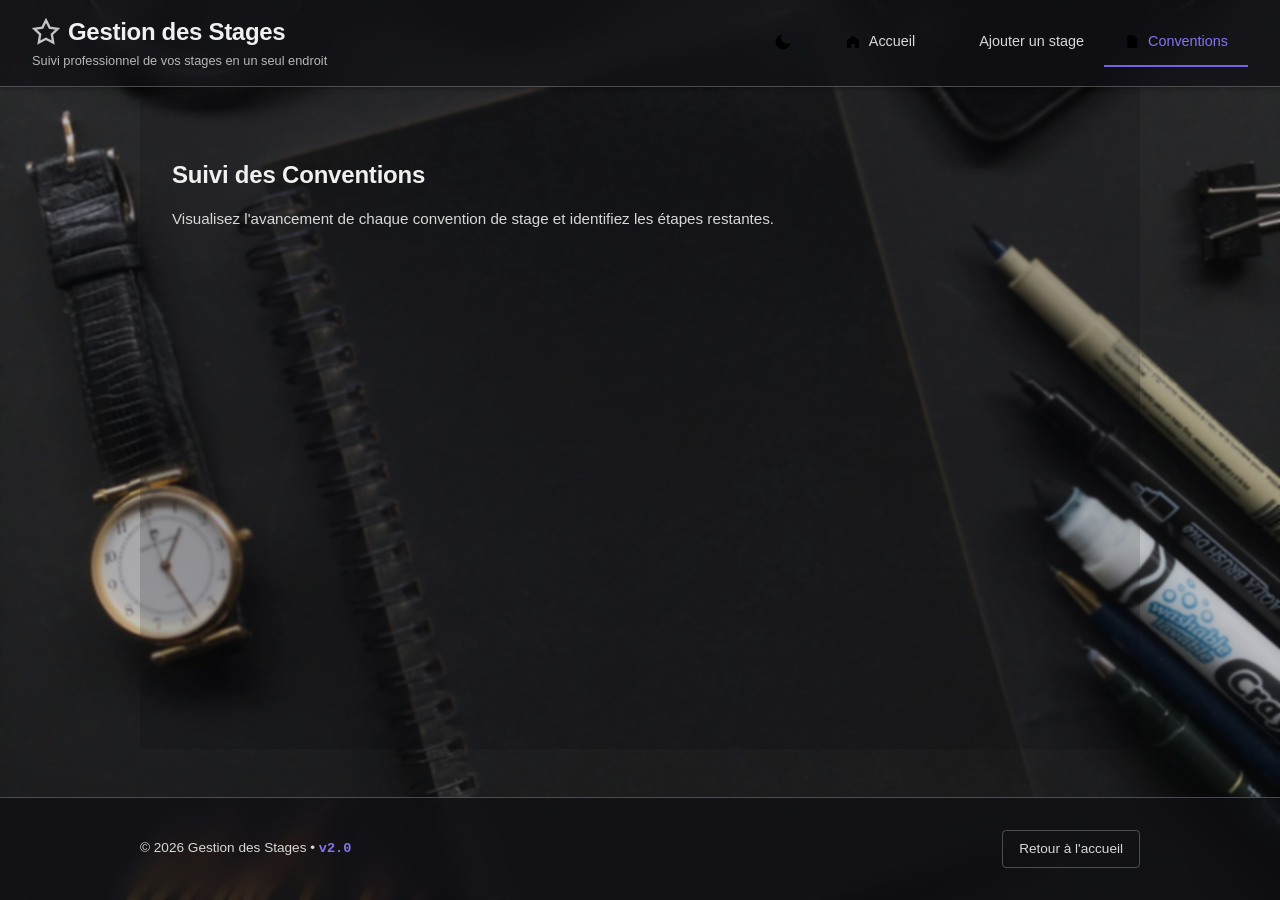
<file: conventions.html>
<!DOCTYPE html>
<html lang="fr">

<head>
    <meta charset="UTF-8">
    <meta name="viewport" content="width=device-width, initial-scale=1.0">
    <meta name="description" content="Suivi détaillé de l'état des conventions de stage.">
    <meta name="theme-color" content="#0f0f1e">
    <title>Suivi des Conventions</title>
    <link rel="icon"
        href="data:image/svg+xml,<svg xmlns='http://www.w3.org/2000/svg' viewBox='0 0 100 100'><text y='75' font-size='75'>✨</text></svg>">
    <link rel="stylesheet" href="style-unified.css">
    <style>
        /* Convention-specific styles */
        .stats-grid {
            display: grid;
            grid-template-columns: repeat(auto-fit, minmax(220px, 1fr));
            gap: var(--space-xl);
            margin-bottom: var(--space-2xl);
        }

        .stat-card {
            background: var(--glass-1);
            border: 1px solid var(--glass-border);
            border-radius: var(--radius-lg);
            padding: var(--space-xl);
            text-align: center;
            backdrop-filter: var(--blur-md);
            -webkit-backdrop-filter: var(--blur-md);
            transition: var(--transition);
            box-shadow: var(--shadow-sm);
            overflow: hidden;
            position: relative;
        }

        .stat-card::before {
            content: '';
            position: absolute;
            inset: 0;
            background: linear-gradient(135deg, rgba(255, 255, 255, 0.1) 0%, rgba(255, 255, 255, 0) 100%);
            pointer-events: none;
        }

        .stat-card:hover {
            border-color: var(--glass-border-hover);
            background: var(--glass-2);
            box-shadow: var(--shadow-glow);
            transform: translateY(-4px);
        }

        .stat-number {
            position: relative;
            z-index: 1;
            font-size: 2.5rem;
            font-weight: 800;
            margin: 0 0 var(--space-sm);
            background: linear-gradient(135deg, var(--primary-light) 0%, var(--accent-cyan) 100%);
            -webkit-background-clip: text;
            -webkit-text-fill-color: transparent;
            background-clip: text;
        }

        .stat-label {
            position: relative;
            z-index: 1;
            color: var(--text-tertiary);
            font-size: 0.9rem;
            font-weight: 600;
            margin: 0;
        }

        .conventions-grid {
            display: grid;
            gap: var(--space-xl);
        }

        .convention-card {
            background: var(--glass-1);
            border: 1px solid var(--glass-border);
            border-radius: var(--radius-lg);
            padding: var(--space-xl);
            backdrop-filter: var(--blur-md);
            -webkit-backdrop-filter: var(--blur-md);
            transition: var(--transition);
            position: relative;
            overflow: hidden;
            box-shadow: var(--shadow-sm);
        }

        .convention-card::before {
            content: '';
            position: absolute;
            inset: 0;
            background: linear-gradient(135deg, rgba(255, 255, 255, 0.08) 0%, rgba(255, 255, 255, 0) 100%);
            pointer-events: none;
        }

        .convention-card:hover {
            border-color: var(--glass-border-hover);
            background: var(--glass-2);
            box-shadow: var(--shadow-glow);
            transform: translateY(-2px);
        }

        .convention-header {
            position: relative;
            z-index: 1;
            display: flex;
            justify-content: space-between;
            align-items: flex-start;
            margin-bottom: var(--space-lg);
            gap: var(--space-md);
            flex-wrap: wrap;
        }

        .convention-header h3 {
            flex: 1;
            min-width: 250px;
            margin: 0;
            color: var(--text-primary);
        }

        .progress-display {
            position: relative;
            z-index: 1;
            margin-bottom: var(--space-lg);
        }

        .progress-info {
            color: var(--text-tertiary);
            font-size: 0.85rem;
            margin-bottom: var(--space-sm);
            font-weight: 500;
        }

        .progress-bar-container {
            display: grid;
            grid-template-columns: repeat(4, 1fr);
            gap: 4px;
            margin-bottom: var(--space-lg);
        }

        .progress-step {
            aspect-ratio: 1;
            border-radius: var(--radius-md);
            background: rgba(255, 255, 255, 0.06);
            border: 1px solid rgba(255, 255, 255, 0.1);
            display: flex;
            align-items: center;
            justify-content: center;
            color: var(--text-tertiary);
            font-weight: 700;
            font-size: 0.75rem;
            transition: var(--transition-fast);
        }

        .progress-step.complete {
            background: linear-gradient(135deg, var(--accent-emerald) 0%, #059669 100%);
            border-color: var(--accent-emerald);
            color: white;
            box-shadow: 0 0 16px rgba(16, 185, 129, 0.3);
        }

        .convention-checklist {
            position: relative;
            z-index: 1;
            background: rgba(255, 255, 255, 0.02);
            border: 1px solid rgba(255, 255, 255, 0.06);
            border-radius: var(--radius-md);
            padding: var(--space-lg);
            margin-bottom: var(--space-lg);
        }

        .convention-checklist ul {
            list-style: none;
            margin: 0;
            padding: 0;
        }

        .convention-checklist li {
            padding: var(--space-sm) 0;
            color: var(--text-secondary);
            font-size: 0.9rem;
            display: flex;
            align-items: center;
            gap: var(--space-md);
        }

        .convention-checklist li::before {
            content: '';
            width: 18px;
            height: 18px;
            border-radius: 4px;
            background: rgba(255, 255, 255, 0.06);
            border: 1px solid rgba(255, 255, 255, 0.12);
            flex-shrink: 0;
            transition: var(--transition-fast);
        }

        .convention-checklist li.done::before {
            background: var(--accent-emerald);
            border-color: var(--accent-emerald);
            content: '✓';
            display: flex;
            align-items: center;
            justify-content: center;
            color: white;
            font-weight: bold;
            font-size: 0.85rem;
        }

        @media (max-width: 768px) {
            .stats-grid {
                grid-template-columns: repeat(2, 1fr);
            }

            .convention-header {
                flex-direction: column;
                align-items: flex-start;
            }
        }
    </style>
</head>

<body>
    <!-- SVG sprite for SF Symbols (reused) -->
    <svg style="display:none;" xmlns="http://www.w3.org/2000/svg">
        <symbol id="sf-home" viewBox="0 0 24 24">
            <path d="M3 9.5l9-7 9 7V20a1 1 0 0 1-1 1h-5v-6H9v6H4a1 1 0 0 1-1-1V9.5z" />
        </symbol>
        <symbol id="sf-plus" viewBox="0 0 24 24">
            <path d="M12 5v14m-7-7h14" stroke-width="2" stroke-linecap="round" />
        </symbol>
        <symbol id="sf-doc" viewBox="0 0 24 24">
            <path d="M6 2h9l5 5v13a1 1 0 0 1-1 1H6a1 1 0 0 1-1-1V3a1 1 0 0 1 1-1z" />
            <path d="M14 2v6h6" />
        </symbol>
        <symbol id="sf-sun" viewBox="0 0 24 24">
            <circle cx="12" cy="12" r="5" />
            <path
                d="M12 1v2m0 18v2m11-11h-2M3 12H1m16.95-6.95l-1.414 1.414M6.464 17.536l-1.414 1.414M17.536 17.536l1.414 1.414M6.464 6.464L5.05 5.05" />
        </symbol>
        <symbol id="sf-moon" viewBox="0 0 24 24">
            <path d="M21 12.79A9 9 0 1 1 11.21 3 7 7 0 0 0 21 12.79z" />
        </symbol>
    </svg>
    <!-- Accessibility skip link -->
    <a href="#main-content" class="skip-link">Aller au contenu principal</a>

    <!-- NoScript fallback -->
    <noscript>
        <div class="noscript-banner">
            <p>JavaScript est requis pour que cette application fonctionne. Veuillez l'activer.</p>
        </div>
    </noscript>

    <!-- HEADER / NAVIGATION -->
    <header class="site-header">
        <div class="header-inner neon-primary">
            <div class="header-branding">
                <h1 class="site-title">
                    <svg class="icon-sparkle" viewBox="0 0 24 24" fill="none" stroke="currentColor" stroke-width="2">
                        <path
                            d="M12 2l3.09 6.26L22 9.27l-5 4.87 1.18 6.88L12 17.77l-6.18 3.25L7 14.14 2 9.27l6.91-1.01L12 2z" />
                    </svg>
                    Gestion des Stages
                </h1>
                <p class="header-tagline">Suivi professionnel de vos stages en un seul endroit</p>
            </div>

            <nav class="site-nav" aria-label="Navigation principale">
                <button id="theme-toggle" class="theme-toggle" aria-label="Activer thème clair" onclick="toggleTheme()">
                    <svg class="icon" width="20" height="20">
                        <use xlink:href="#sf-moon" />
                    </svg>
                </button>
                <button class="nav-toggle" aria-label="Basculer le menu">
                    <span></span><span></span><span></span>
                </button>
                <ul class="nav-menu">
                    <li><a href="index.html" class="nav-link">
                            <svg class="icon" width="20" height="20">
                                <use xlink:href="#sf-home" />
                            </svg>
                            Accueil
                        </a></li>
                    <li><a href="formulaire.html" class="nav-link">
                            <svg class="icon" width="20" height="20">
                                <use xlink:href="#sf-plus" />
                            </svg>
                            Ajouter un stage
                        </a></li>
                    <li><a href="conventions.html" class="nav-link active" aria-current="page">
                            <svg class="icon" width="20" height="20">
                                <use xlink:href="#sf-doc" />
                            </svg>
                            Conventions
                        </a></li>
                </ul>
            </nav>
        </div>
    </header>

    <!-- MAIN CONTENT -->
    <main id="main-content" class="main-container">

        <div class="hero-section neon-primary">
            <h2>Suivi des Conventions</h2>
            <p>Visualisez l'avancement de chaque convention de stage et identifiez les étapes restantes.</p>
        </div>

        <!-- STATISTICS SECTION -->
        <div class="stats-grid" id="stats-grid" role="region" aria-label="Statistiques des conventions">
            <!-- Généré par JavaScript -->
        </div>

        <!-- CONVENTIONS LISTING SECTION -->
        <section class="listings-section">
            <div class="conventions-grid" id="conventions-list" role="region" aria-label="Liste des conventions">
                <!-- Généré par JavaScript -->
            </div>
        </section>

    </main>

    <!-- FOOTER -->
    <footer class="site-footer neon-primary">
        <div class="footer-content">
            <p>&copy; 2026 Gestion des Stages • <span class="version">v2.0</span></p>
            <a href="index.html" class="btn btn-reset">Retour à l'accueil</a>
        </div>
    </footer>

    <!-- TOAST NOTIFICATION CONTAINER -->
    <div id="toast-container" class="toast-container" aria-live="assertive" aria-atomic="true"></div>

    <!-- APPLICATION SCRIPTS -->
    <script src="app.js"></script>
    <script>
        function renderConventions() {
            const stages = getAllStages();
            const container = document.getElementById('conventions-list');
            const statsGrid = document.getElementById('stats-grid');

            const total = stages.length;
            const completed = stages.filter(s =>
                s.convention.sent &&
                s.convention.signedByCo &&
                s.convention.signedByStudent &&
                s.convention.signedByEstablishment
            ).length;
            const inProgress = stages.filter(s =>
                (s.convention.sent || s.convention.signedByCo || s.convention.signedByStudent) &&
                !s.convention.signedByEstablishment
            ).length;
            const notStarted = stages.filter(s =>
                !s.convention.sent &&
                !s.convention.signedByCo &&
                !s.convention.signedByStudent &&
                !s.convention.signedByEstablishment
            ).length;

            statsGrid.innerHTML = `
                <div class="stat-card neon-primary">
                    <p class="stat-number">${total}</p>
                    <p class="stat-label">Stages totaux</p>
                </div>
                <div class="stat-card neon-primary">
                    <p class="stat-number" style="background: linear-gradient(135deg, #10b981 0%, #059669 100%); -webkit-background-clip: text; -webkit-text-fill-color: transparent; background-clip: text;">${completed}</p>
                    <p class="stat-label">✓ Complètes</p>
                </div>
                <div class="stat-card neon-primary">
                    <p class="stat-number" style="background: linear-gradient(135deg, #f97316 0%, #ea580c 100%); -webkit-background-clip: text; -webkit-text-fill-color: transparent; background-clip: text;">${inProgress}</p>
                    <p class="stat-label">⏳ En cours</p>
                </div>
                <div class="stat-card neon-primary">
                    <p class="stat-number" style="color: var(--text-muted);">${notStarted}</p>
                    <p class="stat-label">○ Non démarrées</p>
                </div>
            `;

            if (stages.length === 0) {
                container.innerHTML = `
                    <div class="empty-state neon-primary">
                        <div class="empty-icon">📋</div>
                        <h3>Aucune convention</h3>
                        <p>Commencez par ajouter un stage pour démarrer le suivi des conventions.</p>
                        <a href="formulaire.html" class="btn btn-primary neon-primary">
                            <svg viewBox="0 0 24 24" fill="currentColor"><path d="M19 13h-6v6h-2v-6H5v-2h6V5h2v6h6v2z"/></svg>
                            Ajouter un stage
                        </a>
                    </div>
                `;
                return;
            }

            container.innerHTML = stages.map(stage => {
                const steps = [
                    stage.convention.sent,
                    stage.convention.signedByCo,
                    stage.convention.signedByStudent,
                    stage.convention.signedByEstablishment
                ];
                const completion = steps.filter(Boolean).length;
                const status = completion === 4 ? 'Complète' : completion > 0 ? 'En cours' : 'Non démarrée';
                const statusClass = completion === 4 ? 'positif' : completion > 0 ? 'attente' : 'negatif';

                return `
                    <article class="convention-card neon-primary">
                        <div class="convention-header">
                            <h3>${escapeHtml(stage.student)} — ${escapeHtml(stage.company)}</h3>
                            <span class="stage-badge badge-${statusClass}">${status}</span>
                        </div>
                        
                        <p class="convention-header" style="margin: 0 0 var(--space-lg); color: var(--text-tertiary); font-size: 0.9rem;">
                            ${escapeHtml(stage.classroom)} • Avancement: <strong>${completion}/4</strong>
                        </p>

                        <div class="progress-display">
                            <div class="progress-bar-container">
                                <div class="progress-step ${steps[0] ? 'complete' : ''}">I</div>
                                <div class="progress-step ${steps[1] ? 'complete' : ''}">II</div>
                                <div class="progress-step ${steps[2] ? 'complete' : ''}">III</div>
                                <div class="progress-step ${steps[3] ? 'complete' : ''}">IV</div>
                            </div>
                        </div>

                        <div class="convention-checklist">
                            <ul>
                                <li class="${stage.convention.sent ? 'done' : 'pending'}">
                                    <strong>I.</strong> Convention initiale envoyée
                                </li>
                                <li class="${stage.convention.signedByCo ? 'done' : 'pending'}">
                                    <strong>II.</strong> Convention signée entreprise et tuteur
                                </li>
                                <li class="${stage.convention.signedByStudent ? 'done' : 'pending'}">
                                    <strong>III.</strong> Convention signée étudiant et professeur
                                </li>
                                <li class="${stage.convention.signedByEstablishment ? 'done' : 'pending'}">
                                    <strong>IV.</strong> Convention signée par établissement
                                </li>
                            </ul>
                        </div>

                        <a href="formulaire.html?id=${stage.id}" class="btn btn-primary neon-primary" style="margin-top: var(--space-lg);">
                            <svg viewBox="0 0 24 24" fill="currentColor"><path d="M3 17.25V21h3.75L17.81 9.94l-3.75-3.75L3 17.25z"/></svg>
                            Mettre à jour
                        </a>
                    </article>
                `;
            }).join('');
        }

        document.addEventListener('DOMContentLoaded', () => {
            renderConventions();
            setActiveNav();
        });
    </script>
</body>

</html>
</file>
<file: style-unified.css>
/* ============================================
   THEME PROFESSIONNEL - CORPORATE MINIMALISTE
   ============================================ */

/* Variables - Palette Pro & Sober */
:root {
    /* Palette couleurs professionnelles - ÉCLAIRCIES */
    --primary: #6f63e6;
    --primary-light: #8177f0;
    --primary-dark: #5d51d5;
    --secondary: #5a7a95;

    /* Couleurs accent (très limitées) */
    --accent-success: #2d8659;
    --accent-warning: #c97d2a;
    --accent-error: #a82a2a;
    --accent-info: #5a7a95;

    /* Backgrounds pro - BEAUCOUP PLUS CLAIRS */
    --bg-dark: #0f0f14;
    --bg-darker: #0a0a0f;
    --bg-surface: #1a1a22;
    --bg-surface-hover: #22222d;
    --bg-card: #252530;
    --bg-card-hover: #2d2d3a;

    /* Glass layers - TRANSLUCIDES & LUMINEUX */
    --glass-1: rgba(255, 255, 255, 0.12);
    --glass-2: rgba(255, 255, 255, 0.18);
    --glass-3: rgba(255, 255, 255, 0.22);
    --glass-border: rgba(255, 255, 255, 0.25);
    --glass-border-hover: rgba(255, 255, 255, 0.35);

    /* Texte - PLUS LUMINEUX */
    --text-primary: #f0f0f0;
    --text-secondary: #d8d8d8;
    --text-tertiary: #b8b8b8;
    --text-muted: #a0a0a0;

    /* Borders */
    --border-light: rgba(255, 255, 255, 0.25);
    --border-strong: rgba(255, 255, 255, 0.35);

    /* Shadows - discrets et pro */
    --shadow-xs: 0 1px 2px rgba(0, 0, 0, 0.2);
    --shadow-sm: 0 2px 4px rgba(0, 0, 0, 0.25);
    --shadow-md: 0 4px 8px rgba(0, 0, 0, 0.3);
    --shadow-lg: 0 8px 16px rgba(0, 0, 0, 0.35);

    /* Radius - SOBRE ET RECTANGULAIRE */
    --radius-sm: 2px;
    --radius-md: 4px;
    --radius-lg: 6px;
    --radius-xl: 8px;

    /* Spacing */
    --space-xs: 0.25rem;
    --space-sm: 0.5rem;
    --space-md: 1rem;
    --space-lg: 1.5rem;
    --space-xl: 2rem;
    --space-2xl: 3rem;

    /* Transitions pro */
    --transition-fast: all 0.15s ease-out;
    --transition: all 0.25s ease-out;
    --transition-slow: all 0.4s ease-out;

    /* Blur minimal */
    --blur-sm: blur(4px);
    --blur-md: blur(8px);
    --blur-lg: blur(12px);
}

/* ============================================
   RESET & BASE - TYPOGRAPHIE PRO
   ============================================ */

*,
*::before,
*::after {
    margin: 0;
    padding: 0;
    box-sizing: border-box;
}

html {
    scroll-behavior: smooth;
    -webkit-font-smoothing: antialiased;
    -moz-osx-font-smoothing: grayscale;
    -webkit-text-size-adjust: 100%;
    color-scheme: dark;
}

body {
    display: flex;
    flex-direction: column;
    font-family: -apple-system, BlinkMacSystemFont, 'Segoe UI', 'Roboto', 'Inter', 'SF Pro Display', sans-serif;
    background: linear-gradient(135deg, var(--bg-darker) 0%, var(--bg-dark) 100%);
    color: var(--text-primary);
    line-height: 1.5;
    min-height: 100vh;
    position: relative;
    overflow-x: hidden;
    font-size: 14px;
}

/* Fond avec image scolaire (sobre) */
body::before {
    content: '';
    position: fixed;
    inset: 0;
    background:
        linear-gradient(rgba(15, 15, 20, 0.25), rgba(15, 15, 20, 0.25)),
        url('image/devin-rista-xPA5gpcMiDc-unsplash.jpg') center/cover;
    pointer-events: none;
    z-index: -1;
}

body::after {
    content: '';
    position: fixed;
    inset: 0;
    backdrop-filter: blur(1px);
    -webkit-backdrop-filter: blur(1px);
    pointer-events: none;
    z-index: 0;
}

/* Typographie - Sobres et claires */
h1,
h2,
h3,
h4,
h5,
h6 {
    color: var(--text-primary);
    font-weight: 600;
    line-height: 1.3;
    letter-spacing: -0.2px;
}

h1 {
    font-size: 2rem;
}

h2 {
    font-size: 1.5rem;
    margin-top: var(--space-lg);
}

h3 {
    font-size: 1.125rem;
}

h4 {
    font-size: 1rem;
}

h5 {
    font-size: 0.95rem;
}

h6 {
    font-size: 0.9rem;
}

p {
    color: var(--text-secondary);
    margin-bottom: var(--space-md);
}

a {
    color: var(--primary-light);
    text-decoration: none;
    transition: var(--transition-fast);
}

a:hover {
    color: var(--primary);
}

/* Scrollbar pro */
::-webkit-scrollbar {
    width: 8px;
    height: 8px;
}

::-webkit-scrollbar-track {
    background: rgba(255, 255, 255, 0.02);
}

::-webkit-scrollbar-thumb {
    background: rgba(255, 255, 255, 0.1);
    border-radius: var(--radius-sm);
}

::-webkit-scrollbar-thumb:hover {
    background: rgba(255, 255, 255, 0.15);
}

/* Sélection */
::selection {
    background: var(--primary);
    color: white;
}

input:focus,
textarea:focus,
select:focus {
    outline: none;
    box-shadow: 0 0 0 2px rgba(93, 78, 159, 0.2);
}

/* ============================================
   HEADER & NAVIGATION - RECTANGULAIRE & PRO
   ============================================ */

.site-header {
    position: sticky;
    top: 0;
    z-index: 100;
    background: rgba(15, 15, 20, 0.75);
    backdrop-filter: blur(12px);
    -webkit-backdrop-filter: blur(12px);
    border-bottom: 1px solid var(--glass-border);
    box-shadow: var(--shadow-sm);
}

.header-inner {
    max-width: 1400px;
    margin: 0 auto;
    padding: 1rem var(--space-xl);
    display: flex;
    justify-content: space-between;
    align-items: center;
    flex-wrap: wrap;
    gap: var(--space-xl);
}

.header-branding {
    flex: 1;
    min-width: 280px;
}

.site-title {
    font-size: 1.5rem;
    font-weight: 700;
    letter-spacing: -0.3px;
    margin: 0;
    display: flex;
    align-items: center;
    gap: var(--space-sm);
    color: var(--text-primary);
}

.icon-sparkle {
    width: 28px;
    height: 28px;
    opacity: 0.8;
}

.header-tagline {
    font-size: 0.8rem;
    color: var(--text-tertiary);
    font-weight: 400;
    margin: 0.25rem 0 0 0;
}

/* Navigation sobres */
.site-nav {
    display: flex;
    align-items: center;
    gap: var(--space-lg);
}

.nav-toggle {
    display: none;
    flex-direction: column;
    gap: 4px;
    background: none;
    border: none;
    cursor: pointer;
    padding: 0;
}

.nav-toggle span {
    width: 20px;
    height: 2px;
    background: var(--text-secondary);
    transition: var(--transition-fast);
}

.nav-menu {
    display: flex;
    list-style: none;
    gap: 0;
    margin: 0;
    padding: 0;
}

.nav-link {
    display: flex;
    align-items: center;
    gap: var(--space-sm);
    padding: 0.75rem 1.25rem;
    color: var(--text-secondary);
    text-decoration: none;
    font-weight: 500;
    font-size: 0.9rem;
    border: none;
    border-bottom: 2px solid transparent;
    transition: var(--transition-fast);
    position: relative;
}

.nav-link svg {
    width: 16px;
    height: 16px;
}

.nav-link:hover {
    color: var(--text-primary);
    background: rgba(255, 255, 255, 0.05);
    border-bottom-color: var(--primary);
}

.nav-link.active {
    color: var(--primary-light);
    background: transparent;
    border-bottom-color: var(--primary);
}

.theme-toggle {
    background: transparent;
    border: none;
    padding: 0.5rem;
    color: var(--text-secondary);
    cursor: pointer;
    transition: var(--transition-fast);
}

.theme-toggle:hover {
    color: var(--text-primary);
}

/* ============================================
   MAIN CONTAINER & LAYOUT
   ============================================ */

.main-container {
    flex: 1;
    position: relative;
    z-index: 1;
    max-width: 1000px;
    margin: 0 auto;
    padding: var(--space-2xl) var(--space-xl);
    width: 100%;
}

.main-container::before {
    content: '';
    position: absolute;
    inset: 0;
    background: rgba(10, 10, 14, 0.15);
    backdrop-filter: blur(1px);
    -webkit-backdrop-filter: blur(1px);
    pointer-events: none;
    z-index: -1;
}

/* ============================================
   CARDS & CONTAINERS - RECTANGULAIRES & SOBRES
   ============================================ */

.glass-box {
    background: var(--glass-1);
    border: 1px solid var(--glass-border);
    border-radius: var(--radius-lg);
    padding: var(--space-xl);
    transition: var(--transition);
    overflow: hidden;
    position: relative;
    box-shadow: var(--shadow-sm);
}

.glass-box::before {
    content: '';
    position: absolute;
    inset: 0;
    background: linear-gradient(135deg,
            rgba(255, 255, 255, 0.02) 0%,
            rgba(255, 255, 255, 0) 100%);
    pointer-events: none;
}

.glass-box:hover {
    border-color: var(--glass-border-hover);
    background: var(--glass-2);
    box-shadow: var(--shadow-md);
}

.glass-lg {
    padding: var(--space-2xl);
}

.glass-content {
    position: relative;
    z-index: 1;
}

/* Hero section */
.hero-section {
    margin-bottom: var(--space-2xl);
}

.hero-section h2 {
    font-size: 1.5rem;
    margin-bottom: var(--space-md);
}

.hero-section p {
    font-size: 0.95rem;
    color: var(--text-secondary);
    line-height: 1.6;
}

/* ============================================
   STATS & CARDS
   ============================================ */

.stats-section {
    margin-bottom: var(--space-2xl);
}

.stats-grid {
    display: grid;
    grid-template-columns: repeat(auto-fit, minmax(200px, 1fr));
    gap: var(--space-lg);
}

.stat-card {
    background: var(--glass-1);
    border: 1px solid var(--glass-border);
    border-radius: var(--radius-lg);
    padding: 1.5rem;
    text-align: center;
    backdrop-filter: var(--blur-md);
    -webkit-backdrop-filter: var(--blur-md);
    transition: var(--transition);
    box-shadow: var(--shadow-sm);
    position: relative;
    overflow: hidden;
}

.stat-card::before {
    content: '';
    position: absolute;
    inset: 0;
    background: linear-gradient(135deg, rgba(255, 255, 255, 0.03) 0%, transparent 100%);
    pointer-events: none;
}

.stat-card:hover {
    border-color: var(--glass-border-hover);
    background: var(--glass-2);
    box-shadow: var(--shadow-md);
}

.stat-number {
    position: relative;
    z-index: 1;
    font-size: 1.75rem;
    font-weight: 700;
    margin: 0 0 0.5rem 0;
    color: var(--primary-light);
}

.stat-label {
    position: relative;
    z-index: 1;
    color: var(--text-tertiary);
    font-size: 0.8rem;
    font-weight: 500;
    margin: 0;
    text-transform: uppercase;
    letter-spacing: 0.5px;
}

/* Stage cards */
.stage {
    background: var(--glass-1);
    border: 1px solid var(--glass-border);
    border-radius: var(--radius-lg);
    padding: var(--space-xl);
    backdrop-filter: var(--blur-md);
    -webkit-backdrop-filter: var(--blur-md);
    transition: var(--transition);
    position: relative;
    overflow: hidden;
    box-shadow: var(--shadow-sm);
}

.stage::before {
    content: '';
    position: absolute;
    inset: 0;
    background: linear-gradient(135deg, rgba(255, 255, 255, 0.02) 0%, transparent 100%);
    pointer-events: none;
}

.stage:hover {
    border-color: var(--glass-border-hover);
    background: var(--glass-2);
    box-shadow: var(--shadow-md);
    transform: translateY(-1px);
}

.stage-header {
    position: relative;
    z-index: 1;
    display: flex;
    justify-content: space-between;
    align-items: flex-start;
    margin-bottom: var(--space-lg);
    gap: var(--space-md);
}

.stage h3 {
    font-size: 1.1rem;
    font-weight: 600;
    color: var(--text-primary);
    margin: 0;
    flex: 1;
}

.stage-badge {
    padding: 0.35rem 0.75rem;
    border-radius: var(--radius-sm);
    font-size: 0.75rem;
    font-weight: 600;
    white-space: nowrap;
    text-transform: uppercase;
    letter-spacing: 0.3px;
}

.badge-positif {
    background: rgba(45, 134, 89, 0.15);
    color: #2d8659;
    border: 1px solid rgba(45, 134, 89, 0.3);
}

.badge-negatif {
    background: rgba(168, 42, 42, 0.15);
    color: #a82a2a;
    border: 1px solid rgba(168, 42, 42, 0.3);
}

.badge-attente {
    background: rgba(201, 125, 42, 0.15);
    color: #c97d2a;
    border: 1px solid rgba(201, 125, 42, 0.3);
}

.stage-meta {
    color: var(--text-tertiary);
    font-size: 0.85rem;
    margin: 0 0 var(--space-lg) 0;
    position: relative;
    z-index: 1;
}

.stage-details {
    display: grid;
    grid-template-columns: repeat(auto-fit, minmax(180px, 1fr));
    gap: var(--space-md);
    margin-bottom: var(--space-lg);
    position: relative;
    z-index: 1;
}

.detail-item {
    padding: var(--space-md);
    background: rgba(255, 255, 255, 0.02);
    border: 1px solid var(--glass-border);
    border-radius: var(--radius-md);
    transition: var(--transition-fast);
}

.detail-item:hover {
    background: rgba(255, 255, 255, 0.04);
    border-color: var(--glass-border-hover);
}

.detail-label {
    display: block;
    color: var(--primary-light);
    font-size: 0.65rem;
    text-transform: uppercase;
    font-weight: 600;
    letter-spacing: 0.4px;
    margin-bottom: 0.25rem;
}

.detail-value {
    color: var(--text-secondary);
    font-size: 0.9rem;
    font-weight: 500;
}

.convention-checklist {
    position: relative;
    z-index: 1;
    background: rgba(255, 255, 255, 0.01);
    padding: var(--space-lg);
    border-radius: var(--radius-md);
    border: 1px solid var(--glass-border);
    margin-bottom: var(--space-lg);
}

.convention-checklist ul {
    list-style: none;
    margin: 0;
    padding: 0;
}

.convention-checklist li {
    padding: 0.5rem 0;
    color: var(--text-secondary);
    font-size: 0.9rem;
    display: flex;
    align-items: center;
    gap: var(--space-sm);
}

.convention-checklist li::before {
    content: '';
    width: 14px;
    height: 14px;
    border-radius: 2px;
    background: rgba(255, 255, 255, 0.05);
    border: 1px solid var(--glass-border);
    flex-shrink: 0;
}

.convention-checklist li.done::before {
    background: var(--accent-success);
    border-color: var(--accent-success);
    content: '✓';
    display: flex;
    align-items: center;
    justify-content: center;
    color: white;
    font-weight: bold;
    font-size: 0.7rem;
}

.stage-actions {
    position: relative;
    z-index: 1;
    display: flex;
    gap: var(--space-md);
    flex-wrap: wrap;
}

/* ============================================
   BUTTONS - RECTANGULAIRES & SOBRES
   ============================================ */

.btn {
    padding: 0.65rem 1.5rem;
    border: 1px solid transparent;
    border-radius: var(--radius-md);
    font-weight: 500;
    cursor: pointer;
    font-size: 0.9rem;
    display: inline-flex;
    align-items: center;
    justify-content: center;
    gap: var(--space-sm);
    transition: var(--transition);
    text-decoration: none;
    outline: none;
}

.btn-primary {
    background: var(--primary);
    color: white;
    border: 1px solid var(--primary);
    box-shadow: var(--shadow-xs);
}

.btn-primary:hover {
    background: var(--primary-light);
    border-color: var(--primary-light);
    box-shadow: var(--shadow-sm);
}

.btn-primary:active {
    transform: scale(0.98);
}

.btn-danger {
    background: rgba(168, 42, 42, 0.1);
    color: #a82a2a;
    border: 1px solid rgba(168, 42, 42, 0.3);
}

.btn-danger:hover {
    background: rgba(168, 42, 42, 0.2);
    border-color: rgba(168, 42, 42, 0.5);
}

.btn-reset {
    padding: 0.5rem 1rem;
    background: transparent;
    color: var(--text-secondary);
    border: 1px solid var(--glass-border);
    border-radius: var(--radius-md);
    font-size: 0.85rem;
    font-weight: 500;
    transition: var(--transition-fast);
}

.btn-reset:hover {
    background: rgba(255, 255, 255, 0.05);
    border-color: var(--glass-border-hover);
    color: var(--text-primary);
}

.btn-export {
    display: inline-flex;
    align-items: center;
    gap: var(--space-sm);
    padding: 0.65rem 1.5rem;
    background: var(--secondary);
    color: white;
    border: 1px solid var(--secondary);
    font-size: 0.9rem;
    font-weight: 500;
    box-shadow: var(--shadow-xs);
}

.btn-export:hover {
    background: rgba(74, 90, 127, 0.8);
    border-color: rgba(74, 90, 127, 0.8);
    box-shadow: var(--shadow-sm);
}

.btn-export svg {
    width: 16px;
    height: 16px;
}

/* ============================================
   SEARCH & FILTERS
   ============================================ */

.search-filters-section {
    margin-bottom: var(--space-2xl);
}

.search-filters-wrapper {
    display: flex;
    flex-direction: column;
    gap: var(--space-lg);
}

.search-form {
    display: flex;
    width: 100%;
}

.search-input-wrapper {
    position: relative;
    flex: 1;
    display: flex;
    align-items: center;
}

.search-icon {
    position: absolute;
    left: var(--space-lg);
    width: 18px;
    height: 18px;
    color: var(--text-tertiary);
    pointer-events: none;
    z-index: 2;
}

.search-input {
    width: 100%;
    padding: 0.75rem var(--space-lg) 0.75rem 2.75rem;
    background: var(--glass-1);
    border: 1px solid var(--glass-border);
    border-radius: var(--radius-lg);
    color: var(--text-primary);
    font-size: 0.9rem;
    transition: var(--transition-fast);
}

.search-input::placeholder {
    color: var(--text-muted);
}

.search-input:focus {
    border-color: var(--primary);
    background: var(--glass-2);
    box-shadow: 0 0 0 2px rgba(93, 78, 159, 0.15);
}

.filters-toolbar {
    display: flex;
    align-items: center;
    justify-content: space-between;
    flex-wrap: wrap;
    gap: var(--space-lg);
}

.filter-buttons {
    display: flex;
    gap: var(--space-sm);
    flex-wrap: wrap;
}

.filter-btn {
    display: inline-flex;
    align-items: center;
    gap: var(--space-xs);
    padding: 0.5rem 1rem;
    background: transparent;
    border: 1px solid var(--glass-border);
    border-radius: var(--radius-md);
    color: var(--text-secondary);
    font-size: 0.85rem;
    font-weight: 500;
    cursor: pointer;
    transition: var(--transition-fast);
}

.filter-btn:hover {
    background: rgba(255, 255, 255, 0.05);
    border-color: var(--glass-border-hover);
    color: var(--text-primary);
}

.filter-btn.active {
    background: var(--primary);
    border-color: var(--primary);
    color: white;
}

.sort-wrapper {
    display: flex;
    align-items: center;
    gap: var(--space-sm);
}

.sort-label {
    color: var(--text-tertiary);
    font-size: 0.85rem;
    font-weight: 500;
}

.sort-select {
    padding: 0.5rem 1rem;
    background: var(--glass-1);
    border: 1px solid var(--glass-border);
    border-radius: var(--radius-md);
    color: var(--text-primary);
    font-size: 0.85rem;
    font-weight: 500;
    cursor: pointer;
    transition: var(--transition-fast);
    appearance: none;
    background-image: url("data:image/svg+xml,%3Csvg xmlns='http://www.w3.org/2000/svg' width='12' height='12' viewBox='0 0 12 12'%3E%3Cpath fill='%238a8a92' d='M6 8L1 3h10z'/%3E%3C/svg%3E");
    background-repeat: no-repeat;
    background-position: right 0.75rem center;
    padding-right: 2rem;
}

.sort-select:hover {
    border-color: var(--glass-border-hover);
}

.sort-select:focus {
    outline: none;
    border-color: var(--primary);
    box-shadow: 0 0 0 2px rgba(93, 78, 159, 0.15);
}

/* ============================================
   SECTIONS & LAYOUT
   ============================================ */

.listings-section {
    margin-bottom: var(--space-2xl);
}

.section-header {
    display: flex;
    justify-content: space-between;
    align-items: center;
    margin-bottom: var(--space-xl);
    flex-wrap: wrap;
    gap: var(--space-md);
}

.section-header h2 {
    font-size: 1.5rem;
    font-weight: 600;
    letter-spacing: -0.2px;
    margin: 0;
}

.count-badge {
    background: rgba(93, 78, 159, 0.12);
    color: var(--primary-light);
    padding: 0.35rem 0.75rem;
    border-radius: var(--radius-md);
    font-size: 0.8rem;
    font-weight: 500;
    border: 1px solid rgba(93, 78, 159, 0.25);
    margin: 0;
}

.stages-list {
    display: grid;
    gap: var(--space-lg);
    margin-bottom: var(--space-xl);
}

/* Empty state */
.empty-state {
    text-align: center;
    padding: 2rem var(--space-xl);
    background: var(--glass-1);
    border: 1px dashed var(--glass-border);
    border-radius: var(--radius-lg);
    backdrop-filter: var(--blur-md);
    -webkit-backdrop-filter: var(--blur-md);
    margin: var(--space-xl) 0;
}

.empty-icon {
    font-size: 2.5rem;
    margin-bottom: var(--space-md);
    opacity: 0.6;
}

.empty-state h3 {
    font-size: 1.1rem;
    font-weight: 600;
    margin-bottom: var(--space-sm);
    color: var(--text-primary);
}

.empty-state p {
    color: var(--text-tertiary);
    margin-bottom: var(--space-lg);
}

/* Features section */
.features-section {
    margin-top: var(--space-2xl);
    margin-bottom: var(--space-2xl);
}

.features-section h2 {
    font-size: 1.35rem;
    font-weight: 600;
    margin-bottom: var(--space-xl);
}

.features-list {
    list-style: none;
    display: grid;
    gap: var(--space-md);
    margin: 0;
    padding: 0;
}

.features-list li {
    display: flex;
    gap: var(--space-lg);
    align-items: flex-start;
    padding: var(--space-lg);
    background: rgba(255, 255, 255, 0.01);
    border: 1px solid var(--glass-border);
    border-radius: var(--radius-md);
    transition: var(--transition-fast);
}

.features-list li:hover {
    background: rgba(255, 255, 255, 0.03);
    border-color: var(--glass-border-hover);
}

.feature-icon {
    font-size: 1.25rem;
    flex-shrink: 0;
    margin-top: 0.15rem;
    opacity: 0.7;
}

.features-list li span:last-child {
    color: var(--text-secondary);
    line-height: 1.5;
    font-size: 0.9rem;
}

/* ============================================
   FORMS
   ============================================ */

.form-wrapper {
    display: flex;
    flex-direction: column;
    gap: var(--space-xl);
}

.form-header {
    margin-bottom: var(--space-xl);
}

.form-header h2 {
    margin-bottom: var(--space-md);
}

.form-header p {
    color: var(--text-secondary);
    margin: 0;
    font-size: 0.95rem;
}

.form-card {
    background: var(--glass-1);
    border: 1px solid var(--glass-border);
    border-radius: var(--radius-lg);
    padding: var(--space-xl);
    backdrop-filter: var(--blur-md);
    -webkit-backdrop-filter: var(--blur-md);
    transition: var(--transition);
    position: relative;
    overflow: hidden;
    box-shadow: var(--shadow-sm);
}

.form-card::before {
    content: '';
    position: absolute;
    inset: 0;
    background: linear-gradient(135deg, rgba(255, 255, 255, 0.02) 0%, transparent 100%);
    pointer-events: none;
}

.form-card h3 {
    position: relative;
    z-index: 1;
    display: flex;
    align-items: center;
    gap: var(--space-md);
    font-size: 1rem;
    font-weight: 600;
    margin: 0 0 var(--space-lg);
    color: var(--text-primary);
}

.form-card h3 svg {
    width: 20px;
    height: 20px;
    color: var(--primary-light);
}

.form-grid {
    display: grid;
    gap: var(--space-lg);
    position: relative;
    z-index: 1;
}

.form-1col {
    grid-template-columns: 1fr;
}

.form-2col {
    grid-template-columns: repeat(auto-fit, minmax(200px, 1fr));
}

.form-3col {
    grid-template-columns: repeat(auto-fit, minmax(150px, 1fr));
}

.form-group {
    display: flex;
    flex-direction: column;
}

.form-group label {
    display: block;
    color: var(--text-secondary);
    font-size: 0.85rem;
    font-weight: 600;
    margin-bottom: 0.5rem;
    text-transform: uppercase;
    letter-spacing: 0.3px;
}

.form-group input,
.form-group select,
.form-group textarea {
    padding: 0.75rem;
    background: rgba(255, 255, 255, 0.02);
    border: 1px solid var(--glass-border);
    border-radius: var(--radius-md);
    color: var(--text-primary);
    font-size: 0.9rem;
    font-family: inherit;
    transition: var(--transition-fast);
}

.form-group input::placeholder,
.form-group textarea::placeholder {
    color: var(--text-muted);
}

.form-group input:hover,
.form-group select:hover,
.form-group textarea:hover {
    border-color: var(--glass-border-hover);
    background: rgba(255, 255, 255, 0.03);
}

.form-group textarea {
    resize: vertical;
    min-height: 100px;
}

.form-checkboxes {
    position: relative;
    z-index: 1;
    display: flex;
    flex-direction: column;
    gap: var(--space-md);
}

.checkbox-item {
    display: flex;
    align-items: center;
    gap: var(--space-md);
    cursor: pointer;
    padding: var(--space-sm);
    border-radius: var(--radius-md);
    transition: var(--transition-fast);
    user-select: none;
}

.checkbox-item:hover {
    background: rgba(255, 255, 255, 0.02);
}

.checkbox-item input[type="checkbox"] {
    width: 18px;
    height: 18px;
    min-width: 18px;
    cursor: pointer;
    accent-color: var(--primary);
    border-radius: 2px;
}

.checkbox-item span {
    color: var(--text-secondary);
    font-weight: 500;
    font-size: 0.9rem;
}

.form-actions {
    position: relative;
    z-index: 1;
    display: flex;
    gap: var(--space-lg);
    flex-wrap: wrap;
    margin-top: var(--space-xl);
    padding-top: var(--space-xl);
    border-top: 1px solid var(--glass-border);
}

/* ============================================
   FOOTER
   ============================================ */

.site-footer {
    margin-top: var(--space-2xl);
    padding: var(--space-xl) var(--space-lg);
    border-top: 1px solid var(--glass-border);
    background: rgba(15, 15, 20, 0.75);
    backdrop-filter: var(--blur-lg);
    -webkit-backdrop-filter: var(--blur-lg);
    position: relative;
    z-index: 2;
}

.footer-content {
    max-width: 1000px;
    margin: 0 auto;
    display: flex;
    justify-content: space-between;
    align-items: center;
    gap: var(--space-lg);
    flex-wrap: wrap;
    color: var(--text-tertiary);
    font-size: 0.85rem;
}

.footer-content p {
    margin: 0;
}

.version {
    font-family: 'Courier New', monospace;
    color: var(--primary-light);
    font-weight: 700;
}

/* ============================================
   ACCESSIBILITY
   ============================================ */

.skip-link {
    position: absolute;
    top: -9999px;
    left: -9999px;
    z-index: 9999;
}

.skip-link:focus {
    top: var(--space-lg);
    left: var(--space-lg);
    padding: var(--space-sm) var(--space-lg);
    background: var(--primary);
    color: white;
    border-radius: var(--radius-md);
    text-decoration: none;
    font-weight: 600;
    z-index: 10000;
}

.noscript-banner {
    position: fixed;
    top: 0;
    left: 0;
    right: 0;
    background: var(--accent-error);
    color: white;
    padding: var(--space-lg);
    text-align: center;
    font-weight: 600;
    z-index: 10000;
}

/* ============================================
   RESPONSIVE DESIGN
   ============================================ */

@media (max-width: 768px) {
    :root {
        --space-xl: 1.5rem;
        --space-2xl: 2rem;
    }

    .main-container {
        padding: var(--space-xl) var(--space-md);
    }

    .header-inner {
        flex-direction: column;
        gap: var(--space-lg);
        padding: 0.75rem var(--space-lg);
    }

    .header-branding {
        width: 100%;
    }

    .site-title {
        font-size: 1.25rem;
    }

    .nav-toggle {
        display: flex;
    }

    .nav-menu {
        position: absolute;
        top: 100%;
        left: 0;
        right: 0;
        flex-direction: column;
        background: rgba(10, 10, 14, 0.95);
        backdrop-filter: var(--blur-lg);
        border-bottom: 1px solid var(--glass-border);
        max-height: 0;
        overflow: hidden;
        transition: max-height 0.3s ease;
    }

    .nav-menu.active {
        max-height: 300px;
        padding: var(--space-lg);
    }

    .stage-header {
        flex-direction: column;
        align-items: flex-start;
    }

    .stage-details {
        grid-template-columns: 1fr;
    }

    .stage-actions {
        width: 100%;
    }

    .btn {
        flex: 1;
    }

    .stats-grid {
        grid-template-columns: repeat(2, 1fr);
    }

    .section-header {
        flex-direction: column;
        align-items: flex-start;
    }

    .footer-content {
        flex-direction: column;
        text-align: center;
    }

    .form-2col,
    .form-3col {
        grid-template-columns: 1fr;
    }

    .form-actions {
        flex-direction: column;
    }

    .form-actions .btn {
        width: 100%;
    }

    .filters-toolbar {
        flex-direction: column;
        align-items: stretch;
    }

    .filter-buttons {
        justify-content: center;
    }

    .sort-wrapper {
        justify-content: center;
    }

    .btn-export {
        width: 100%;
        justify-content: center;
    }
}

/* Respects user motion preferences */
@media (prefers-reduced-motion: reduce) {
    * {
        animation-duration: 0.01ms !important;
        animation-iteration-count: 1 !important;
        transition-duration: 0.01ms !important;
    }
}
</file>
